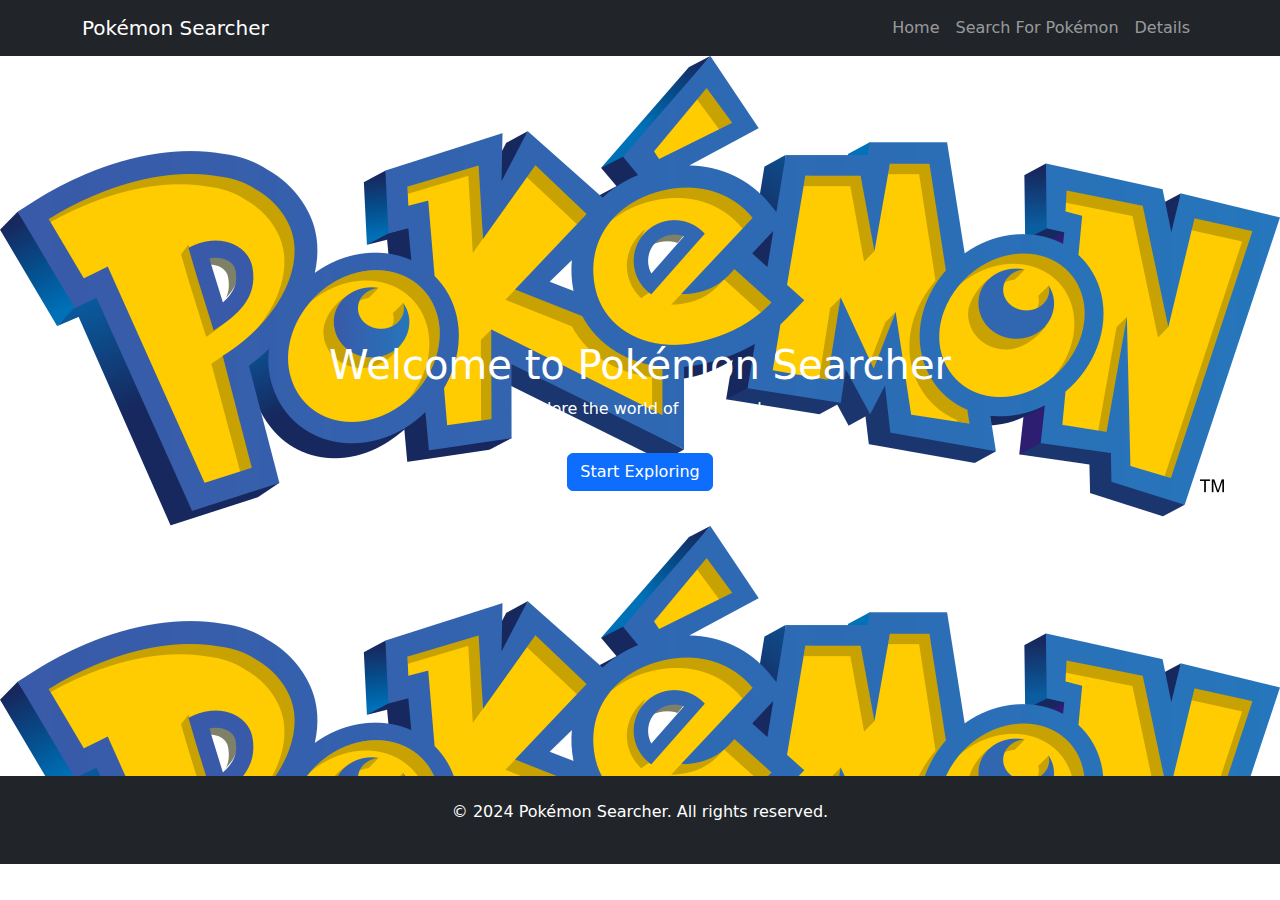
<file: index.html>
<!DOCTYPE html>
<html lang="en">
<head>
    <meta charset="UTF-8">
    <meta name="viewport" content="width=device-width, initial-scale=1.0">
    <title>Pokémon Explorer</title>
    <link href="https://cdn.jsdelivr.net/npm/bootstrap@5.3.3/dist/css/bootstrap.min.css" rel="stylesheet" integrity="sha384-QWTKZyjpPEjISv5WaRU9OFeRpok6YctnYmDr5pNlyT2bRjXh0JMhjY6hW+ALEwIH" crossorigin="anonymous">
    <script src="https://cdn.jsdelivr.net/npm/bootstrap@5.3.3/dist/js/bootstrap.bundle.min.js" integrity="sha384-YvpcrYf0tY3lHB60NNkmXc5s9fDVZLESaAA55NDzOxhy9GkcIdslK1eN7N6jIeHz" crossorigin="anonymous"></script>
    <link rel="stylesheet" href="styles.css">
</head>
<body>
    <nav class="navbar navbar-expand-lg navbar-dark bg-dark">
        <div class="container">
            <a class="navbar-brand" href="index.html">Pokémon Searcher</a>
            <button class="navbar-toggler" type="button" data-bs-toggle="collapse" data-bs-target="#navbarNav" aria-controls="navbarNav" aria-expanded="false" aria-label="Toggle navigation">
                <span class="navbar-toggler-icon"></span>
            </button>
            <div class="collapse navbar-collapse" id="navbarNav">
                <ul class="navbar-nav ms-auto">
                    <li class="nav-item">
                        <a class="nav-link" href="index.html">Home</a>
                    </li>
                    <li class="nav-item">
                        <a class="nav-link" href="search.html">Search For Pokémon</a>
                    </li>
                    <li class="nav-item">
                        <a class="nav-link" href="details.html">Details</a>
                    </li>
                </ul>
            </div>
        </div>
    </nav>

    <div class="pokemon text-center text-white d-flex justify-content-center align-items-center">
        <div>
            <h1>Welcome to Pokémon Searcher</h1>
            <p>Explore the world of Pokémon!</p>
            <a href="search.html" class="btn btn-primary mt-3">Start Exploring</a>
        </div>
    </div>

    <footer class="text-center text-white bg-dark py-4">
        <p>© 2024 Pokémon Searcher. All rights reserved.</p>
    </footer>
</body>
</html>
</file>
<file: styles.css>
.pokemon {
    height: 80vh;
    background: url(pokemon.png) top
}
</file>
